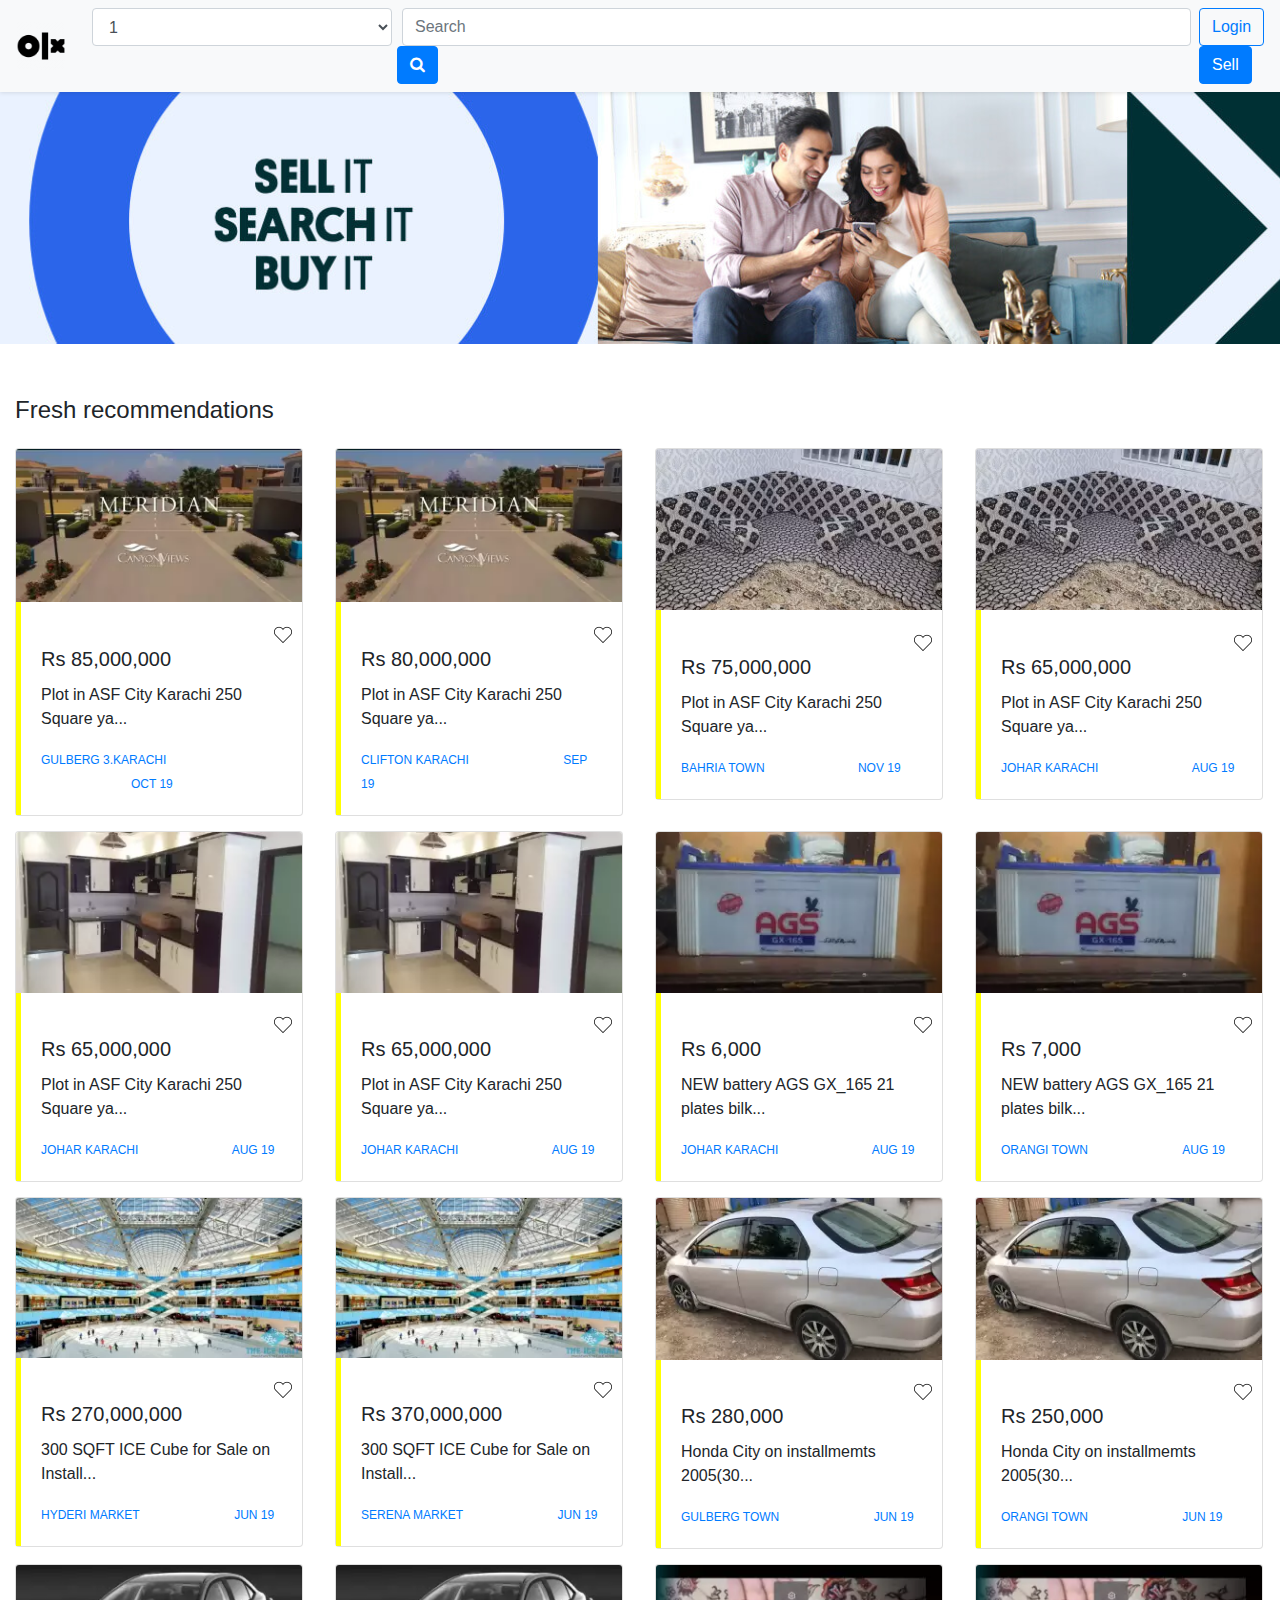
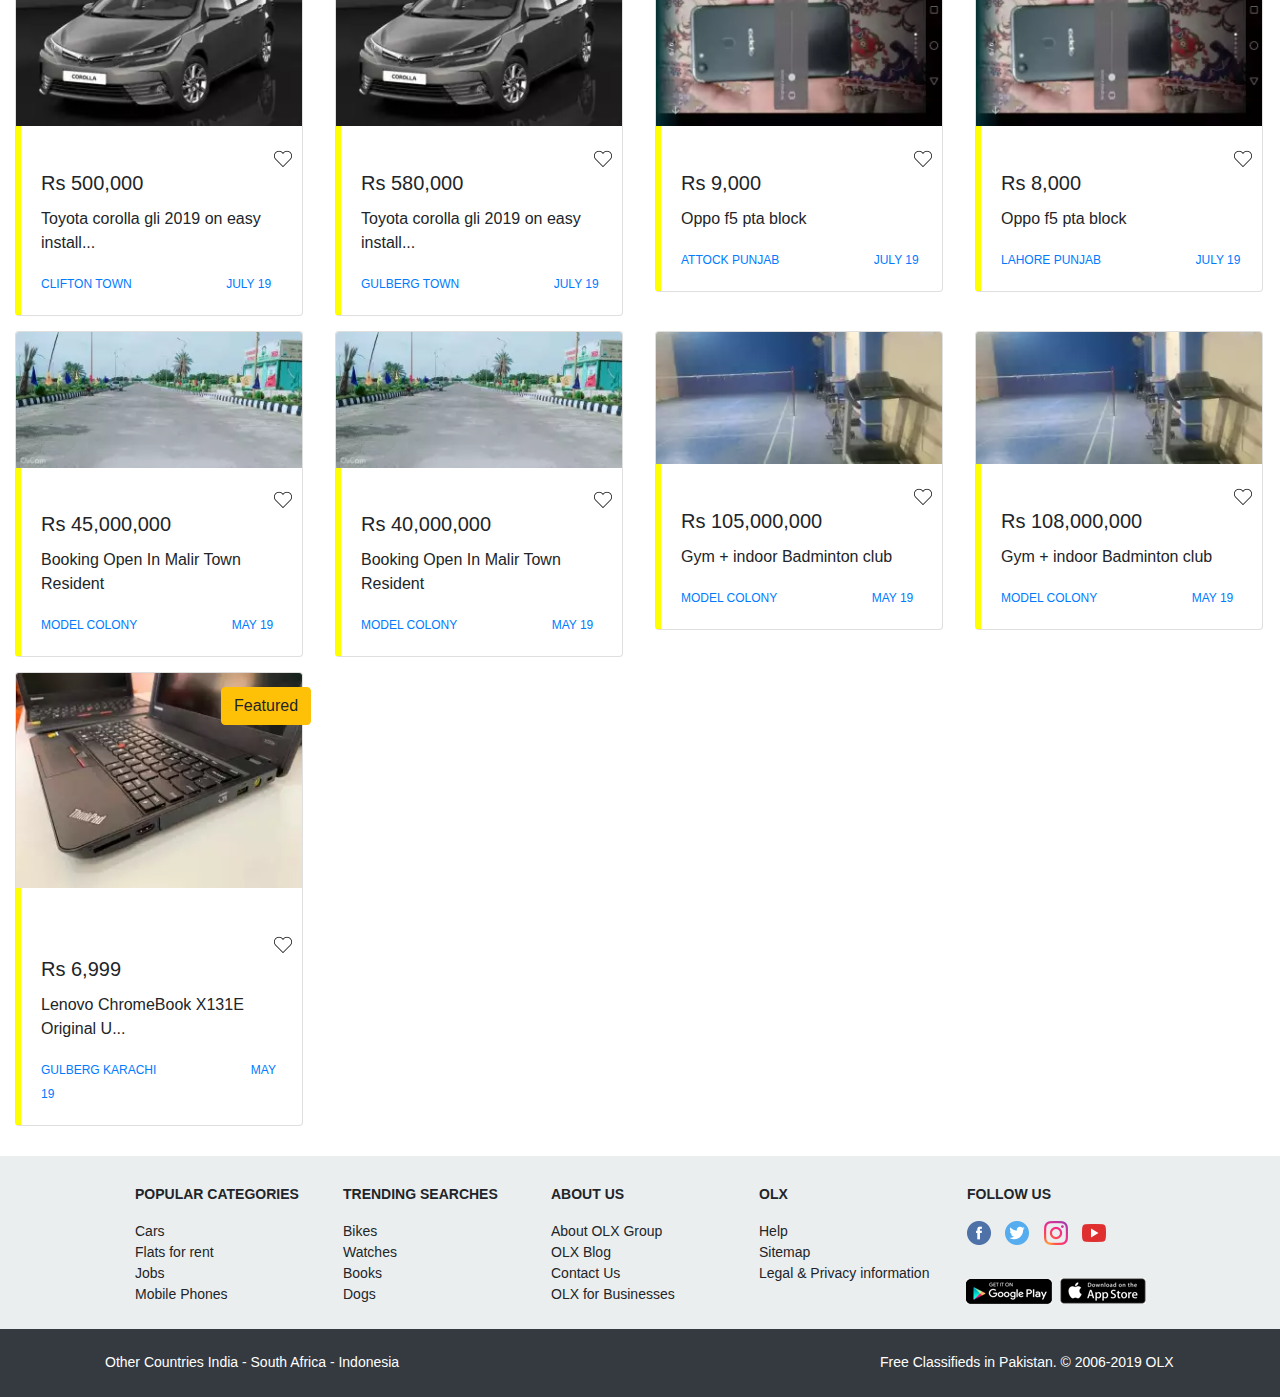
<file: public/index.html>
<!DOCTYPE html>
<html lang="en">
<head>
    <meta charset="UTF-8">
    <meta name="viewport" content="width=device-width, initial-scale=1.0">
    <meta http-equiv="X-UA-Compatible" content="ie=edge">
    <title>Document</title>
    <link rel="stylesheet" href="https://stackpath.bootstrapcdn.com/font-awesome/4.7.0/css/font-awesome.min.css">
    <link rel="stylesheet" href="./Css/custom.css">
    <link rel="stylesheet" href="./Bootstrap/Css/bootstrap.min.css">
    <link rel="stylesheet" href="https://stackpath.bootstrapcdn.com/bootstrap/4.3.1/css/bootstrap.min.css" integrity="sha384-ggOyR0iXCbMQv3Xipma34MD+dH/1fQ784/j6cY/iJTQUOhcWr7x9JvoRxT2MZw1T" crossorigin="anonymous">
<script src="https://stackpath.bootstrapcdn.com/bootstrap/4.3.1/js/bootstrap.min.js" integrity="sha384-JjSmVgyd0p3pXB1rRibZUAYoIIy6OrQ6VrjIEaFf/nJGzIxFDsf4x0xIM+B07jRM" crossorigin="anonymous"></script>

</head>
<body>

   
          <nav class="navbar navbar-expand-lg navbar-light bg-light">
              <a class="navbar-brand" href="#"><img src="./assets/images/22_OLX-512 (1).png" width="50" /></a>
              <button class="navbar-toggler" type="button" data-toggle="collapse" data-target="#navbarSupportedContent" aria-controls="navbarSupportedContent" aria-expanded="false" aria-label="Toggle navigation">
                <span class="navbar-toggler-icon"></span>
              </button>
            
              <div class="collapse navbar-collapse" id="navbarSupportedContent">
                <ul class="navbar-nav mr-auto">
                  <li class="nav-item active">
                    <!-- <a class="nav-link" href="#"> <span class="sr-only"></span></a> -->
                    <div class="form form-group my-2 my-lg-0 drop">
                          <select class="form-control" id="exampleFormControlSelect1">
                            <option>1</option>
                            <option>2</option>
                            <option>3</option>
                            <option>4</option>
                            <option>5</option>
                          </select>
                      </div>
                  </li>
                      
                        <li class="nav-item item1">
                          <form class="form1 form-inline my-2 my-lg-0">
                            <input size="80" class="form-control mr-sm-2" type="search" placeholder="Search" aria-label="Search">
                            <button class="btn1 btn btn-primary my-2 my-sm-0" type="submit"><i class="fa fa-search"></i></button>
                          </form>
                        </li>
                     
                 
                  <!-- <li class="nav-item dropdown"> -->
                    <!-- <a class="nav-link dropdown-toggle" href="#" id="navbarDropdown" role="button" data-toggle="dropdown" aria-haspopup="true" aria-expanded="false">
                      Dropdown
                    </a> -->
                    <!-- <div class="dropdown-menu" aria-labelledby="navbarDropdown">
                      <a class="dropdown-item" href="#">Action</a>
                      <a class="dropdown-item" href="#">Another action</a>
                      <div class="dropdown-divider"></div>
                      <a class="dropdown-item" href="#">Something else here</a>
                    </div>
                  </li> -->
                  <!-- <li class="nav-item">
                    <a class="nav-link disabled" href="#" tabindex="-1" aria-disabled="true">Disabled</a>
                  </li> -->
                </ul>
             
                    <form class="form-inline my-2 my-lg-0">
                    
                        <div class="btn2"><button class="btn btn-outline-primary my-2 my-sm-0" type="submit"><a href="../public/Html/login.html">Login</a></button></div>
                        <button class="btn btn-primary my-2 my-sm-0" type="submit">Sell</button>
                      </form>
              
               
             
              </div>
            </nav>

            <div>
              <img src="./assets/images/Capture.PNG" />
            </div>
            <div class="container-fluid cont">
              <div class="row">
                <div class="col-md-12 ">
                    <h4>Fresh recommendations</h4>
                </div>
              </div>
            </div>
            <div class="container-fluid cont1">
              <div class="row ">
                <div class="col-md-3">
               
                    <div class="card " style="width: 18rem;">
                      
                        <img src="./assets/images/image (1).webp" class="card-img-top" alt="...">
                       
                        <div class="card-body">
                            <div class="img"><img  src="./assets/images/iconfinder_icon-ios7-heart-outline_211754.png" /></div>
                          <h5 class="card-title">Rs 85,000,000</h5> 
                          <p class="card-text">Plot in ASF City Karachi 250 Square ya...</p>
                          <a href="#" class="link1">GULBERG 3.KARACHI</a>
                          <a href="#" class="link">OCT 19</a>
                         
                        </div>
                      </div>

                      
                </div>
                <div class="col-md-3">
                    <div class="card " style="width: 18rem;">
                        <img src="./assets/images/image (1).webp" class="card-img-top" alt="...">
                        <div class="card-body">
                            <div class="img"><img  src="./assets/images/iconfinder_icon-ios7-heart-outline_211754.png" /></div>
                          <h5 class="card-title">Rs 80,000,000</h5>
                          <p class="card-text">Plot in ASF City Karachi 250 Square ya...</p>
                          <a href="#" class="link1">CLIFTON KARACHI</a>
                          <a href="#" class="link">SEP 19</a>
                        </div>
                      </div>
                </div>
                <div class="col-md-3">
                    <div class="card " style="width: 18rem;">
                        <img src="./assets/images/image.webp" class="card-img-top" alt="...">
                        <div class="card-body">
                            <div class="img"><img  src="./assets/images/iconfinder_icon-ios7-heart-outline_211754.png" /></div>
                          <h5 class="card-title">Rs 75,000,000</h5>
                          <p class="card-text">Plot in ASF City Karachi 250 Square ya...</p>
                          <a href="#" class="link1">BAHRIA TOWN </a>
                          <a href="#" class="link">NOV 19</a>
                        </div>
                      </div>
                </div>
                <div class="col-md-3">
                    <div class="card " style="width: 18rem;">
                        <img src="./assets/images/image.webp" class="card-img-top" alt="...">
                        <div class="card-body">
                            <div class="img"><img  src="./assets/images/iconfinder_icon-ios7-heart-outline_211754.png" /></div>
                          <h5 class="card-title">Rs 65,000,000</h5>
                          <p class="card-text">Plot in ASF City Karachi 250 Square ya...</p>
                          <a href="#" class="link1">JOHAR KARACHI </a>
                          <a href="#" class="link">AUG 19</a>
                        </div>
                      </div>
                </div>
              </div>
            </div>
        
            <div class="container-fluid cont1">
                <div class="row">
                  <div class="col-md-3">
                 
                      <div class="card " style="width: 18rem;">
                          <img src="./assets/images/image (4).webp" class="card-img-top" alt="...">
                          <div class="card-body">
                              <div class="img"><img  src="./assets/images/iconfinder_icon-ios7-heart-outline_211754.png" /></div>
                            <h5 class="card-title">Rs 65,000,000</h5>
                            <p class="card-text">Plot in ASF City Karachi 250 Square ya...</p>
                            <a href="#" class="link1">JOHAR KARACHI </a>
                            <a href="#" class="link">AUG 19</a>
                          </div>
                        </div>
  
                        
                  </div>
                  <div class="col-md-3">
                      <div class="card " style="width: 18rem;">
                          <img src="./assets/images/image (4).webp" class="card-img-top" alt="...">
                          <div class="card-body">
                              <div class="img"><img  src="./assets/images/iconfinder_icon-ios7-heart-outline_211754.png" /></div>
                            <h5 class="card-title">Rs 65,000,000</h5>
                            <p class="card-text">Plot in ASF City Karachi 250 Square ya...</p>
                            <a href="#" class="link1">JOHAR KARACHI </a>
                            <a href="#" class="link">AUG 19</a>
                          </div>
                        </div>
                  </div>
                  <div class="col-md-3">
                      <div class="card " style="width: 18rem;">
                          <img src="./assets/images/image (8).webp" class="card-img-top" alt="...">
                          <div class="card-body">
                              <div class="img"><img  src="./assets/images/iconfinder_icon-ios7-heart-outline_211754.png" /></div>
                            <h5 class="card-title">Rs 6,000</h5>
                            <p class="card-text">NEW battery AGS GX_165 21 plates bilk...</p>
                            <a href="#" class="link1">JOHAR KARACHI </a>
                            <a href="#" class="link">AUG 19</a>
                          </div>
                        </div>
                  </div>
                  <div class="col-md-3">
                      <div class="card " style="width: 18rem;">
                          <img src="./assets/images/image (8).webp" class="card-img-top" alt="...">
                          <div class="card-body">
                              <div class="img"><img  src="./assets/images/iconfinder_icon-ios7-heart-outline_211754.png" /></div>
                            <h5 class="card-title">Rs 7,000</h5>
                            <p class="card-text">NEW battery AGS GX_165 21 plates bilk...</p>
                            <a href="#" class="link1">ORANGI TOWN</a>
                            <a href="#" class="link">AUG 19</a>
                          </div>
                        </div>
                  </div>
                </div>
              </div>

              <div class="container-fluid cont1">
                  <div class="row">
                    <div class="col-md-3">
                   
                        <div class="card " style="width: 18rem;">
                            <img src="./assets/images/image (16).webp" class="card-img-top" alt="...">
                            <div class="card-body">
                                <div class="img"><img  src="./assets/images/iconfinder_icon-ios7-heart-outline_211754.png" /></div>
                              <h5 class="card-title">Rs 270,000,000</h5>
                              <p class="card-text">300 SQFT ICE Cube for Sale on Install...</p>
                              <a href="#" class="link1">HYDERI MARKET</a>
                              <a href="#" class="link">JUN 19</a>
                            </div>
                          </div>
    
                          
                    </div>
                    <div class="col-md-3">
                        <div class="card " style="width: 18rem;">
                            <img src="./assets/images/image (16).webp" class="card-img-top" alt="...">
                            <div class="card-body">
                                <div class="img"><img  src="./assets/images/iconfinder_icon-ios7-heart-outline_211754.png" /></div>
                              <h5 class="card-title">Rs 370,000,000</h5>
                            <p class="card-text">300 SQFT ICE Cube for Sale on Install...</p>
                            <a href="#" class="link1">SERENA MARKET</a>
                            <a href="#" class="link">JUN 19</a>
                            </div>
                          </div>
                    </div>
                    <div class="col-md-3">
                        <div class="card " style="width: 18rem;">
                            <img src="./assets/images/image (17).webp" class="card-img-top" alt="...">
                            <div class="card-body">
                                <div class="img"><img  src="./assets/images/iconfinder_icon-ios7-heart-outline_211754.png" /></div>
                              <h5 class="card-title">Rs 280,000</h5>
                              <p class="card-text">Honda City on installmemts 2005(30...</p>
                              <a href="#" class="link1">GULBERG TOWN</a>
                              <a href="#" class="link">JUN 19</a>
                            </div>
                          </div>
                    </div>
                    <div class="col-md-3">
                        <div class="card " style="width: 18rem;">
                            <img src="./assets/images/image (17).webp" class="card-img-top" alt="...">
                            <div class="card-body">
                                <div class="img"><img  src="./assets/images/iconfinder_icon-ios7-heart-outline_211754.png" /></div>
                              <h5 class="card-title">Rs 250,000</h5>
                              <p class="card-text">Honda City on installmemts 2005(30...</p>
                              <a href="#" class="link1">ORANGI TOWN</a>
                              <a href="#" class="link">JUN 19</a>
                            </div>
                          </div>
                    </div>
                  </div>
                </div>
                <div class="container-fluid cont1">
                    <div class="row">
                      <div class="col-md-3">
                     
                          <div class="card " style="width: 18rem;">
                              <img src="./assets/images/image (18).webp" class="card-img-top" alt="...">
                              <div class="card-body">
                                  <div class="img"><img  src="./assets/images/iconfinder_icon-ios7-heart-outline_211754.png" /></div>
                                <h5 class="card-title">Rs 500,000</h5>
                              <p class="card-text">Toyota corolla gli 2019 on easy install...</p>
                              <a href="#" class="link1">CLIFTON TOWN</a>
                              <a href="#" class="link">JULY 19</a>
                              </div>
                            </div>
      
                            
                      </div>
                      <div class="col-md-3">
                          <div class="card " style="width: 18rem;">
                              <img src="./assets/images/image (18).webp" class="card-img-top" alt="...">
                              <div class="card-body">
                                  <div class="img"><img  src="./assets/images/iconfinder_icon-ios7-heart-outline_211754.png" /></div>
                                <h5 class="card-title">Rs 580,000</h5>
                                <p class="card-text">Toyota corolla gli 2019 on easy install...</p>
                                <a href="#" class="link1">GULBERG TOWN</a>
                                <a href="#" class="link">JULY 19</a>
                              </div>
                            </div>
                      </div>
                      <div class="col-md-3">
                          <div class="card " style="width: 18rem;">
                              <img src="./assets/images/image (19).webp" class="card-img-top" alt="...">
                              <div class="card-body">
                                  <div class="img"><img  src="./assets/images/iconfinder_icon-ios7-heart-outline_211754.png" /></div>
                                <h5 class="card-title">Rs 9,000</h5>
                              <p class="card-text">Oppo f5 pta block</p>
                              <a href="#" class="link1">ATTOCK PUNJAB</a>
                              <a href="#" class="link">JULY 19</a>
                              </div>
                            </div>
                      </div>
                      <div class="col-md-3">
                          <div class="card " style="width: 18rem;">
                              <img src="./assets/images/image (19).webp" class="card-img-top" alt="...">
                              <div class="card-body">
                                  <div class="img"><img  src="./assets/images/iconfinder_icon-ios7-heart-outline_211754.png" /></div>
                                <h5 class="card-title">Rs 8,000</h5>
                                <p class="card-text">Oppo f5 pta block</p>
                                <a href="#" class="link1">LAHORE PUNJAB</a>
                                <a href="#" class="link">JULY 19</a>
                              </div>
                            </div>
                      </div>
                    </div>
                  </div>
                  <div class="container-fluid cont1">
                      <div class="row">
                        <div class="col-md-3">
                       
                            <div class="card " style="width: 18rem;">
                                <img src="./assets/images/image (20).webp" class="card-img-top" alt="...">
                                <div class="card-body">
                                    <div class="img"><img  src="./assets/images/iconfinder_icon-ios7-heart-outline_211754.png" /></div>
                                  <h5 class="card-title">Rs 45,000,000</h5>
                                <p class="card-text">Booking Open In Malir Town Resident</p>
                                <a href="#" class="link1">MODEL COLONY</a>
                                <a href="#" class="link">MAY 19</a>
                                </div>
                              </div>
        
                              
                        </div>
                        <div class="col-md-3">
                            <div class="card " style="width: 18rem;">
                                <img src="./assets/images/image (20).webp" class="card-img-top" alt="...">
                                <div class="card-body">
                                    <div class="img"><img  src="./assets/images/iconfinder_icon-ios7-heart-outline_211754.png" /></div>
                                  <h5 class="card-title">Rs 40,000,000</h5>
                                  <p class="card-text">Booking Open In Malir Town Resident</p>
                                  <a href="#" class="link1">MODEL COLONY</a>
                                  <a href="#" class="link">MAY 19</a>
                                </div>
                              </div>
                        </div>
                        <div class="col-md-3">
                            <div class="card " style="width: 18rem;">
                                <img src="./assets/images/image (27).webp" class="card-img-top" alt="...">
                                <div class="card-body">
                                    <div class="img"><img  src="./assets/images/iconfinder_icon-ios7-heart-outline_211754.png" /></div>
                                  <h5 class="card-title">Rs 105,000,000</h5>
                                  <p class="card-text">Gym + indoor Badminton club</p>
                                  <a href="#" class="link1">MODEL COLONY</a>
                                  <a href="#" class="link">MAY 19</a>
                                </div>
                              </div>
                        </div>
                        <div class="col-md-3">
                            <div class="card " style="width: 18rem;">
                                <img src="./assets/images/image (27).webp" class="card-img-top" alt="...">
                                <div class="card-body">
                                    <div class="img">
                               
                                      <img  src="./assets/images/iconfinder_icon-ios7-heart-outline_211754.png" /></div>
                                  <h5 class="card-title">Rs 108,000,000</h5>
                                  <p class="card-text">Gym + indoor Badminton club</p>
                                  <a href="#" class="link1">MODEL COLONY</a>
                                  <a href="#" class="link">MAY 19</a>
                                </div>
                              </div>
                        </div>
                      </div>
                    </div>

                    <div class="col-md-3 cont1">
                        <div class="card " style="width: 18rem;">
                            <img src="./assets/images/image (3).webp" class="card-img-top" alt="...">
                           <div class="card-body">
                                <div class="img">
                                    <button type="button" class="btn btn3 btn-warning">
                                        Featured
                                      </button>
                                  <img  src="./assets/images/iconfinder_icon-ios7-heart-outline_211754.png" />
                                </div>
                              <h5 class="card-title">Rs 6,999</h5>
                              <p class="card-text">Lenovo ChromeBook X131E Original U...</p>
                              <a href="#" class="link1">GULBERG KARACHI</a>
                              <a href="#" class="link">MAY 19</a>
                            </div>
                          </div>
                    </div>
                  </div>
                </div>

            
                <div class="align">
                <nav class="nav navbar navbar-expand-lg">
                    
                   
                  
                  <div class="container-fluid">
                    <div class="row justify-content-center cont2">
                      <div class="col-md-2">
                         <p class="size">POPULAR CATEGORIES</p>
                         <ul>
                           <li>Cars</li>
                           <li>Flats for rent</li>
                           <li>Jobs</li>
                           <li>Mobile Phones</li>
                         </ul>
                      </div>

                      <div class="col-md-2">
                        <p class="size">TRENDING SEARCHES</p>
                        <ul>
                          <li>Bikes</li>
                          <li>Watches</li>
                          <li>Books</li>
                          <li>Dogs</li>
                        </ul>
                      </div>

                      <div class="col-md-2">
                        <p class="size">ABOUT US</p>
                        <ul>
                          <li>About OLX Group</li>
                          <li>OLX Blog</li>
                          <li>Contact Us</li>
                          <li>OLX for Businesses</li>
                        </ul>
                    </div>

                    <div class="col-md-2">
                      <p class="size">OLX</p>
                      <ul>
                        <li>Help</li>
                        <li>Sitemap</li>
                        <li>Legal & Privacy information</li>
                      </ul>
                  </div>

                  <div class="col-md-2">
                    <p class="size">FOLLOW US</p>
                    <img  src="./assets/images/iconfinder_facebook_circle_294710 (2).png" />
                    <img class="margin" src="./assets/images/iconfinder_twitter_834708.png" />
                    <img class="margin" src="./assets/images/iconfinder_Instagram_1298747.png" />
                    <img class="margin" src="./assets/images/iconfinder_youtube_317714.png" />
                    <img class="margin1" src="./assets/images/Capture1.PNG" />
                </div>
                    </div>
                  </div>
                        
                 
                  </nav>
                </div>
                <nav class=" navbar navbar-expand-lg navbar-dark bg-dark">
                    
                   
                  
                  <div class="container">
                    <div class="div row">
                      <div class=" col-md-6">
                         <p class="margin-1"> Other Countries India - South Africa - Indonesia</p>
                      </div>

                      <div class="div1 col-md-6">
                          <p class="margin-3">Free Classifieds in Pakistan. © 2006-2019 OLX</p>
                      </div>
                    </div>
                  </div>
                        
                 
                  </nav>
      


        <script src="https://code.jquery.com/jquery-3.3.1.slim.min.js" integrity="sha384-q8i/X+965DzO0rT7abK41JStQIAqVgRVzpbzo5smXKp4YfRvH+8abtTE1Pi6jizo" crossorigin="anonymous"></script>
        <script src="https://cdnjs.cloudflare.com/ajax/libs/popper.js/1.14.7/umd/popper.min.js" integrity="sha384-UO2eT0CpHqdSJQ6hJty5KVphtPhzWj9WO1clHTMGa3JDZwrnQq4sF86dIHNDz0W1" crossorigin="anonymous"></script>
        <script src="./Bootstrap/Js/bootstrap.min.js"></script>
</body>
</html>
</file>
<file: public/Css/custom.css>
.drop {
    width: 300px;
}

.item1 {
    margin-left: 10px;
}

.form {
    margin-left: 50px;
}



.btn1 {
    margin-left: -5px;
}

.cont {
    margin-top: 50px;
}

.cont1 {
    margin-top: 15px;
  
}

.size {
    font-size: 14px;
    font-weight: bold;
    margin-top: 20px;
}

.cont2 {
    width: 1500px;
    /* text-align: center; */
}

ul {
    list-style-type: none;
    font-size: 14px;
    margin-left: -40px;
}

.margin {
    margin-left: 10px;
}

.margin1 {
    margin-left: -10px;
    margin-top: 25px;
}

.nav {
    background-color: #ebeeef;
}

.div {
    width: 2000px;
    color: white;
    font-size: 14px;
    margin-top: 15px;
}

.margin-1{
    margin-left: 20px;
}

.margin-3 {
    margin-left: 225px;
}

.align {
    margin-top: 30px;
}

.link1 {
    font-size: 12px;
}

.link {
    font-size: 12px;
    margin-left: 90px;
}

.img {
    margin-left: 230px;
}

.card-body {
    border-left: 5px solid yellow;
}

.img1 {
    margin-top: 100px;
}

.btn3 {
    margin-top: -430px;
    margin-left: -50px;
}
</file>
